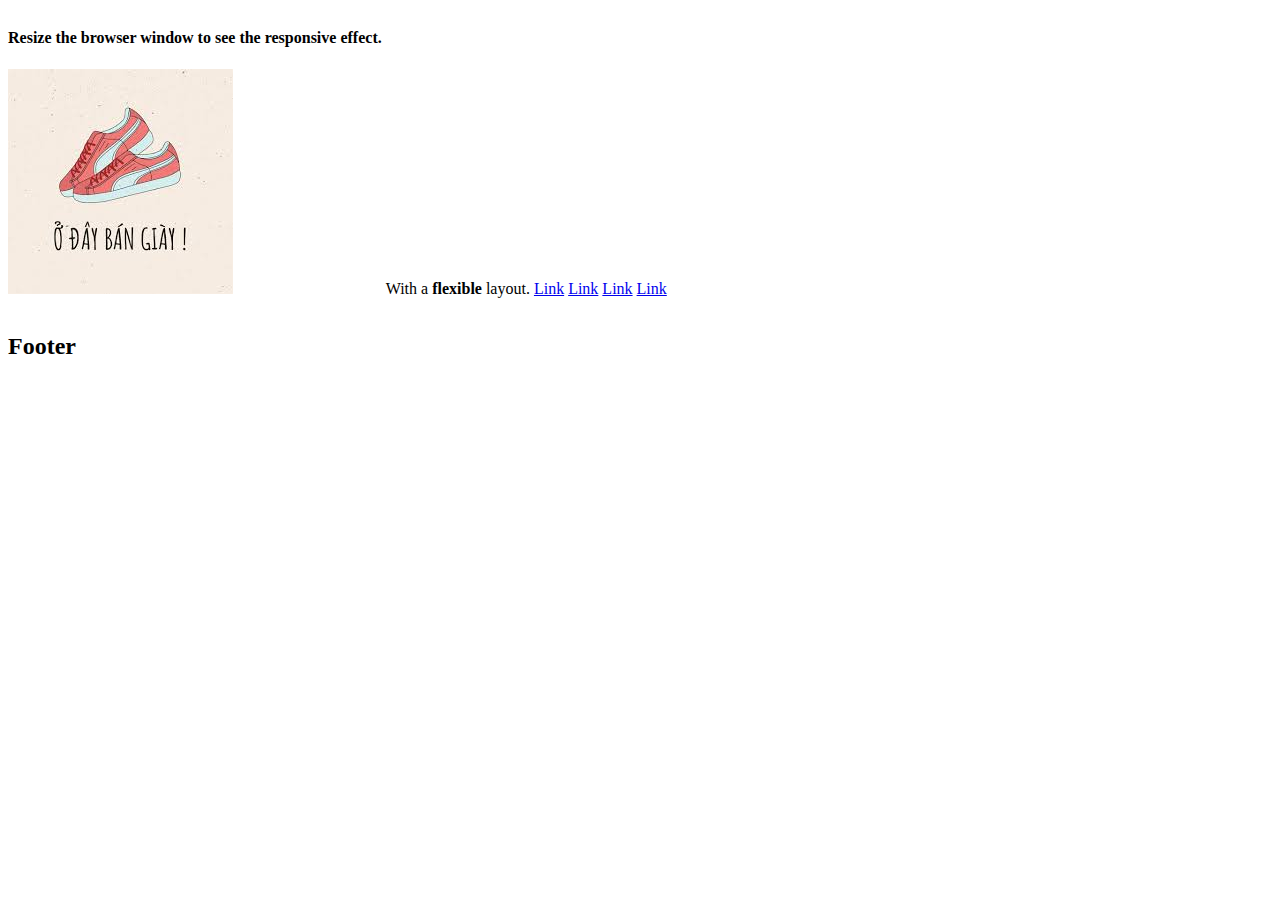
<file: 1/1.html>
<!DOCTYPE html>
<html lang="en">

<head>
    <title>Page Title</title>
    <meta charset="UTF-8">
    <meta name="viewport" content="width=device-width, initial-scale=1">
    <link rel="stylesheet" href="1.css">
</head>

<body>

    <!-- Note -->
    <div class="a">
        <h4>Resize the browser window to see the responsive effect.</h4>
        <img src="a.jpg" alt="">
    </div>

    <!-- Header -->
    <div class="a">
        <p>With a <b>flexible</b> layout.</p>
    </div>

    <!-- Navigation Bar -->
    <div class="a">
        <a href="#">Link</a>
        <a href="#">Link</a>
        <a href="#">Link</a>
        <a href="#">Link</a>
    </div>

    <!-- The flexible grid (content) -->


    <!-- Footer -->
    <div class="footer">
        <h2>Footer</h2>
    </div>

</body>

</html>
</file>
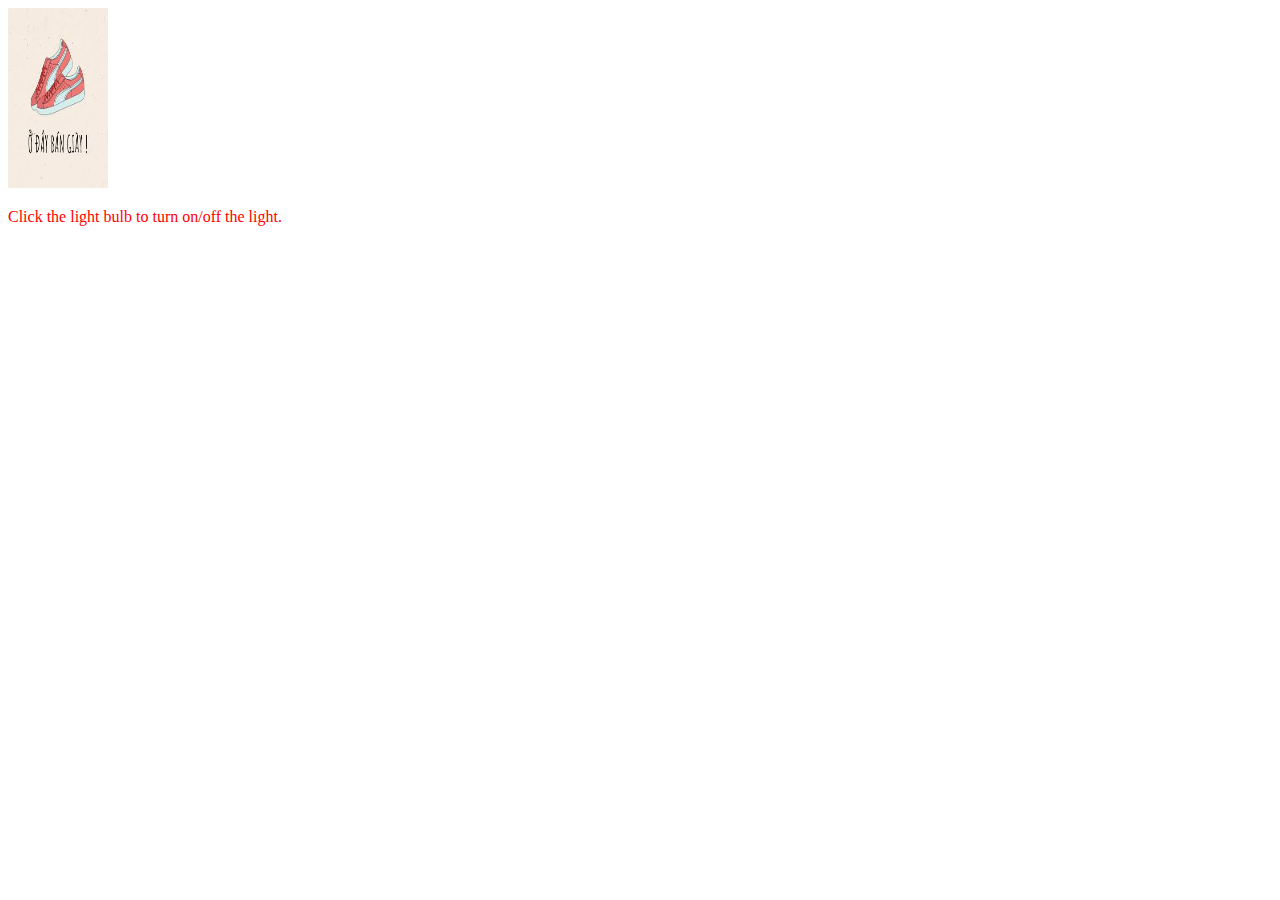
<file: 1/4.html>
<!DOCTYPE html>
<html>

<body>

    <img id="myImage" onclick="changeImage()" src="a.jpg" width="100" height="180">

    <p class="ahihi" style="color:red" onclick="changeImage1()">Click the light bulb to turn on/off the light.</p>

    <script>
        function changeImage() {
            var image = document.getElementById('myImage');
            if (image.src.match("b")) {
                image.src = "a.jpg";
            } else {
                image.src = "b.jpg";
            }
        }

        function changeImage1() {
            var image1 = document.getElementsByClassName("ahihi");
            image1.style.color.match("red");
            if (image1.style.color.match("red")) {
                image1.style.color = "blue";
            } else {
                image1.style.color = "red";
            }
        }
    </script>

</body>

</html>
</file>
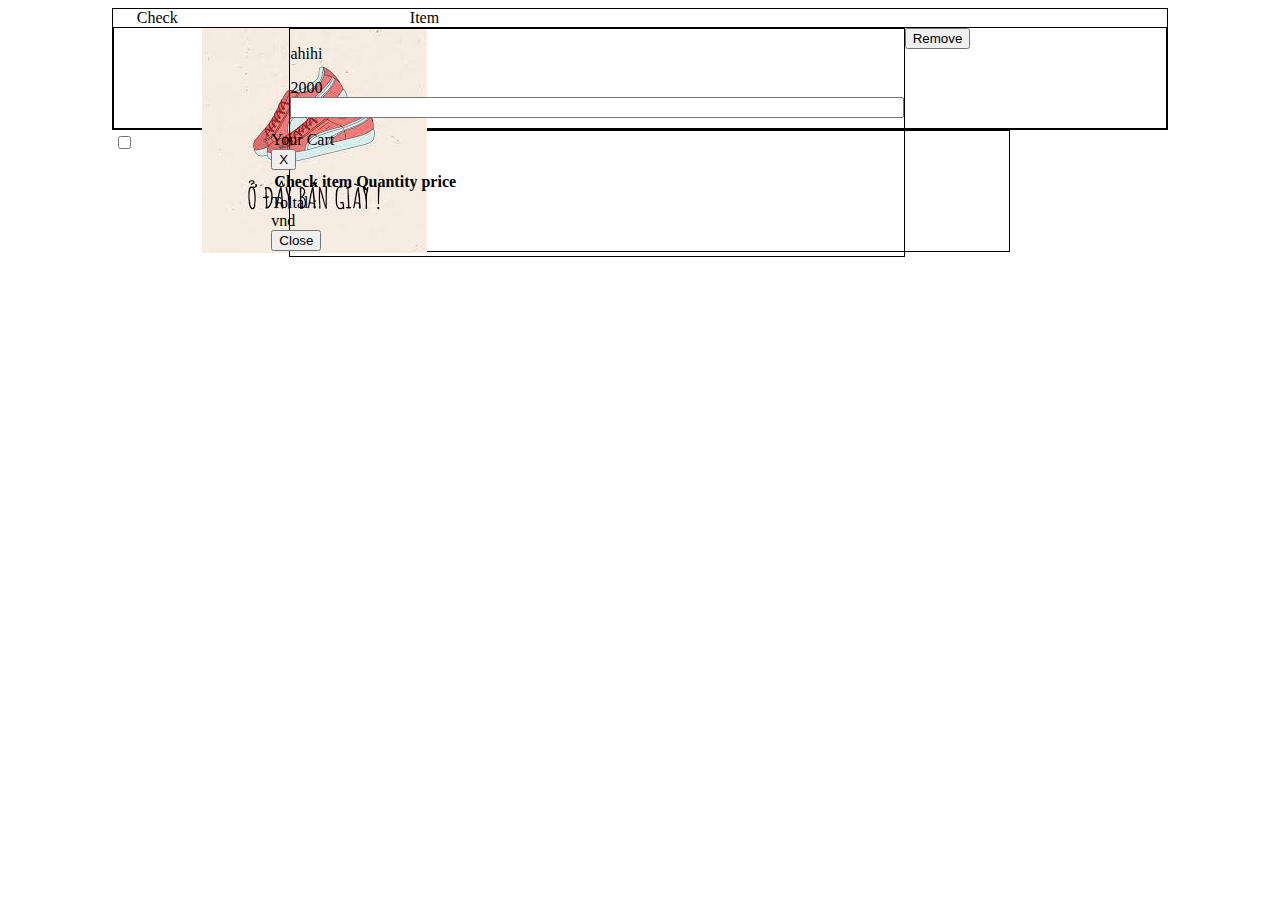
<file: 1/cart.html>
<!DOCTYPE html>
<html lang="en">

<head>
    <meta charset="UTF-8">
    <meta name="viewport" content="width=device-width, initial-scale=1.0">
    <meta http-equiv="X-UA-Compatible" content="ie=edge">
    <link rel="stylesheet" href="cart2.css">
    <link rel="stylesheet" href="responsive.css">
    <title>Your Cart</title>
</head>

<body>
    <div class="cart col-xs-10">
        <div class="cart-text">
            <p class="col-xs-1">Check</p>
            <p class="col-xs-5">Item</p>
        </div>
        <div class="cart-items ">
            <div class="cart-item">
                <div class="check col-xs-1">
                    <input type="checkbox">
                </div>
                <div class="col-xs-1">
                    <img class="item-image" src=" a.jpg" alt="">
                </div>
                <div class="row col-xs-7">
                    <p class="item-name">ahihi</p>
                    <span class="price">2000</span>
                    <input class="quantity" type="number" min="1">
                </div>



                <div class="col-xs-2">
                    <button class="remove">Remove</button>
                </div>
            </div>
        </div>
    </div>


    <div class="cart col-ss-12 col-xs-12 col-sm-9 col-md-7">
        <div class="cart-text">Your Cart</div>
        <button class="cancel" title="Cancel" onclick="cancelModal()">X</button>
        <table class="cart-items">
            <tr>
                <th>Check</th>
                <th>item</th>
                <th>Quantity</th>
                <th>price</th>
            </tr>
            <!-- ahihi -->
            <!-- <tr class="cart-row"> -->
            <!-- <td class="col-xs-1"> <input class="check" type="checkbox"></td> -->
            <!-- <td class="cart-item col-xs-5"> -->
            <!-- <a href=" "><img class="cart-item-img" src="a.jpg " alt=" "> -->
            <!-- <p class="cart-item-title">name product</p> -->
            <!-- </a> -->
            <!-- </td> -->
            <!-- <td class="col-xs-2"><input class="cart-item-quantity" type="number" value="1" min="1"></td> -->
            <!-- <td class="cart-item-price col-xs-2">273vnd</td> -->
            <!-- <td class="btnRemove col-xs-2"><button class="btnRemoveCart ">Remove</button></td> -->
            <!-- </tr> -->


        </table>
        <div class="carts-note "></div>
        <div class="total ">
            <div class="totalText ">Toltal : </div>
            <div class="totalPrice "></div>
            <div class="vnd">vnd</div>
        </div>
        <div class="cart-footer">
            <button class="cancelModal" title="Close" onclick="cancelModal()">Close</button>
        </div>

    </div>
</body>

</html>
</file>
<file: 1/1.css>
.a {
    display: inline-block;
}
</file>
<file: 1/cart2.css>
.cart {
    margin: 0 auto;
    border: 1px solid black;
}

.cart .cart-item {
    display: flex;
    height: 100px;
    flex-wrap: wrap;
    border: 1px solid black;
}

.cart-item-img {
    width: 50px;
    height: 50px;
    ;
}

.cart .cart-text p {
    display: inline-block;
    margin: 0;
    padding: 0;
    text-align: center;
}

.check {
    margin: auto 0;
}

.row {
    display: flex;
    flex-direction: column;
    margin: auto;
    border: 1px solid black;
    margin: 0;
}

input {}
</file>
<file: 1/responsive.css>
/* Small smartphone col-ss- */

@media only screen and (max-width: 479px) {
    .col-ss-1 {
        width: 8.33%
    }
    .col-ss-2 {
        width: 16.66%
    }
    .col-ss-3 {
        width: 25%
    }
    .col-ss-4 {
        width: 33.33%
    }
    .col-ss-5 {
        width: 41.66%
    }
    .col-ss-6 {
        width: 50%
    }
    .col-ss-7 {
        width: 58.33%
    }
    .col-ss-8 {
        width: 66.66%
    }
    .col-ss-9 {
        width: 75%
    }
    .col-ss-10 {
        width: 83.33%
    }
    .col-ss-11 {
        width: 91.66%
    }
    .col-ss-12 {
        width: 100%
    }
}


/* Etra small devices-Phone col-xs- */

@media only screen and (min-width: 480px) {
    .col-xs-1 {
        width: 8.33%
    }
    .col-xs-2 {
        width: 16.66%
    }
    .col-xs-3 {
        width: 25%
    }
    .col-xs-4 {
        width: 33.33%
    }
    .col-xs-5 {
        width: 41.66%
    }
    .col-xs-6 {
        width: 50%
    }
    .col-xs-7 {
        width: 58.33%
    }
    .col-xs-8 {
        width: 66.66%
    }
    .col-xs-9 {
        width: 75%
    }
    .col-xs-10 {
        width: 83.33%
    }
    .col-xs-11 {
        width: 91.66%
    }
    .col-xs-12 {
        width: 100%
    }
}


/* Small-Devices col-sm- */

@media only screen and (min-width: 768px) {
    .col-sm-1 {
        width: 8.33%
    }
    .col-sm-2 {
        width: 16.66%
    }
    .col-sm-3 {
        width: 25%
    }
    .col-sm-4 {
        width: 33.33%
    }
    .col-sm-5 {
        width: 41.66%
    }
    .col-sm-6 {
        width: 50%
    }
    .col-sm-7 {
        width: 58.33%
    }
    .col-sm-8 {
        width: 66.66%
    }
    .col-sm-9 {
        width: 75%
    }
    .col-sm-10 {
        width: 83.33%
    }
    .col-sm-11 {
        width: 91.66%
    }
    .col-sm-12 {
        width: 100%
    }
}


/* Medium devices col-md- */

@media only screen and (min-width: 992px) {
    .col-md-1 {
        width: 8.33%
    }
    .col-md-2 {
        width: 16.66%
    }
    .col-md-3 {
        width: 25%
    }
    .col-md-4 {
        width: 33.33%
    }
    .col-md-5 {
        width: 41.66%
    }
    .col-md-6 {
        width: 50%
    }
    .col-md-7 {
        width: 58.33%
    }
    .col-md-8 {
        width: 66.66%
    }
    .col-md-9 {
        width: 75%
    }
    .col-md-10 {
        width: 83.33%
    }
    .col-md-11 {
        width: 91.66%
    }
    .col-md-12 {
        width: 100%
    }
}


/* Large-devices col-lg- */

@media only screen and (min-width: 1200px) {
    .col-lg-1 {
        width: 8.33%
    }
    .col-lg-2 {
        width: 16.66%
    }
    .col-lg-3 {
        width: 25%
    }
    .col-lg-4 {
        width: 33.33%
    }
    .col-lg-5 {
        width: 41.66%
    }
    .col-lg-6 {
        width: 50%
    }
    .col-lg-7 {
        width: 58.33%
    }
    .col-lg-8 {
        width: 66.66%
    }
    .col-lg-9 {
        width: 75%
    }
    .col-lg-10 {
        width: 83.33%
    }
    .col-lg-11 {
        width: 91.66%
    }
    .col-lg-12 {
        width: 100%
    }
}
</file>
